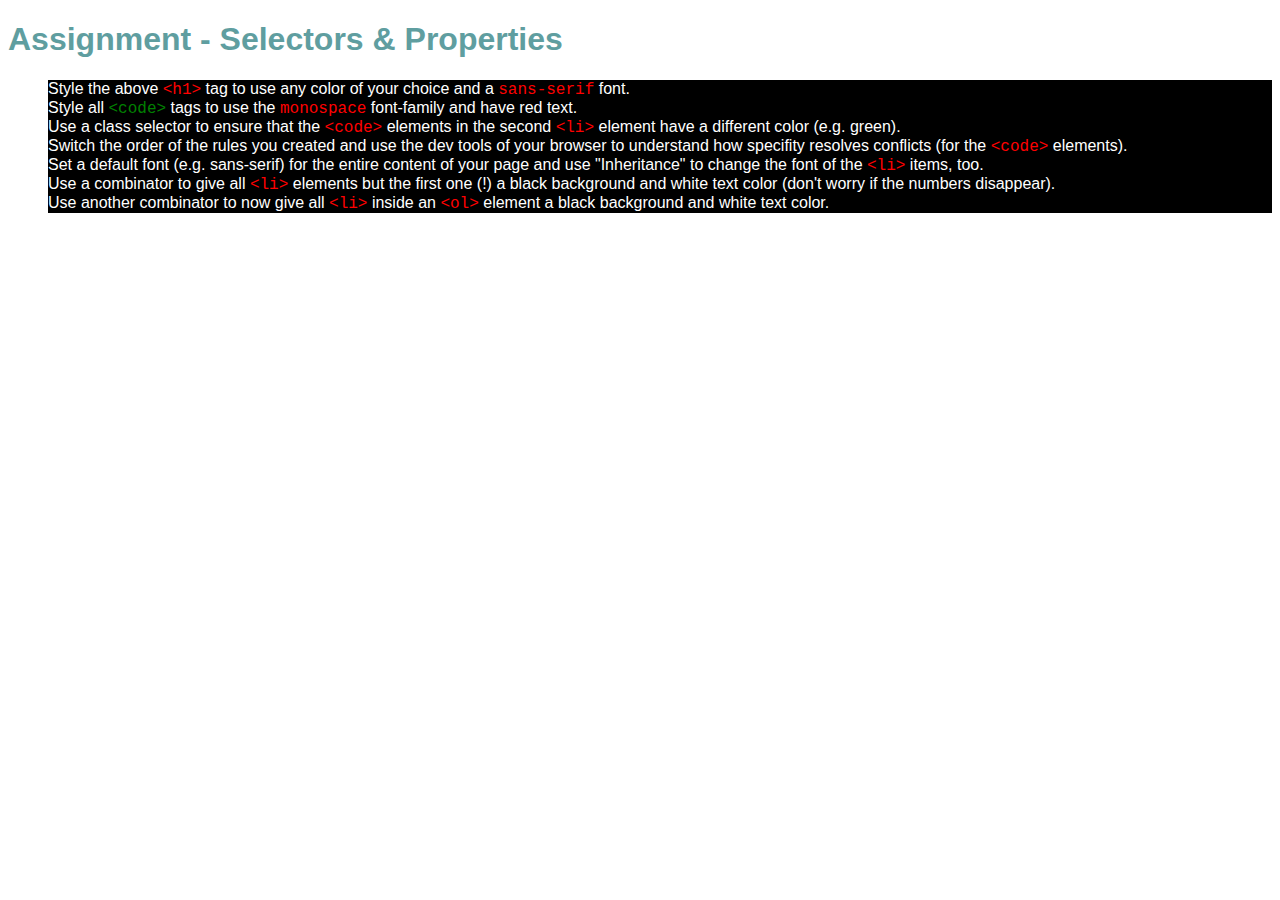
<file: assignment1-the-basics/index.html>
<!DOCTYPE html>
<html lang="en">
<head>
    <meta charset="UTF-8">
    <meta name="viewport" content="width=device-width, initial-scale=1.0">
    <meta http-equiv="X-UA-Compatible" content="ie=edge">
    <title>CSS Course</title>
    <link rel="stylesheet" href="main.css">
</head>
<body>
    <h1 id="assignment-instructions">Assignment - Selectors &amp; Properties</h1>
    <ol>
        <li>Style the above <code>&lt;h1&gt;</code> tag to use any color of your choice and a <code>sans-serif</code> font.</li>
        <li>Style all <code class="second-li">&lt;code&gt;</code> tags to use the <code>monospace</code> font-family and have red text.</li>
        <li>Use a class selector to ensure that the <code>&lt;code&gt;</code> elements in the second <code>&lt;li&gt;</code> element have a different color (e.g. green).</li>
        <li>Switch the order of the rules you created and use the dev tools of your browser to understand how specifity resolves conflicts (for the <code>&lt;code&gt;</code> elements).</li>
        <li>Set a default font (e.g. sans-serif) for the entire content of your page and use "Inheritance" to change the font of the <code>&lt;li&gt;</code> items, too.</li>
        <li>Use a combinator to give all <code>&lt;li&gt;</code> elements but the first one (!) a black background and white text color (don't worry if the numbers disappear).</li>
        <li>Use another combinator to now give all <code>&lt;li&gt;</code> inside an <code>&lt;ol&gt;</code> element a black background and white text color.</li>
    </ol>
</body>
</html>
</file>
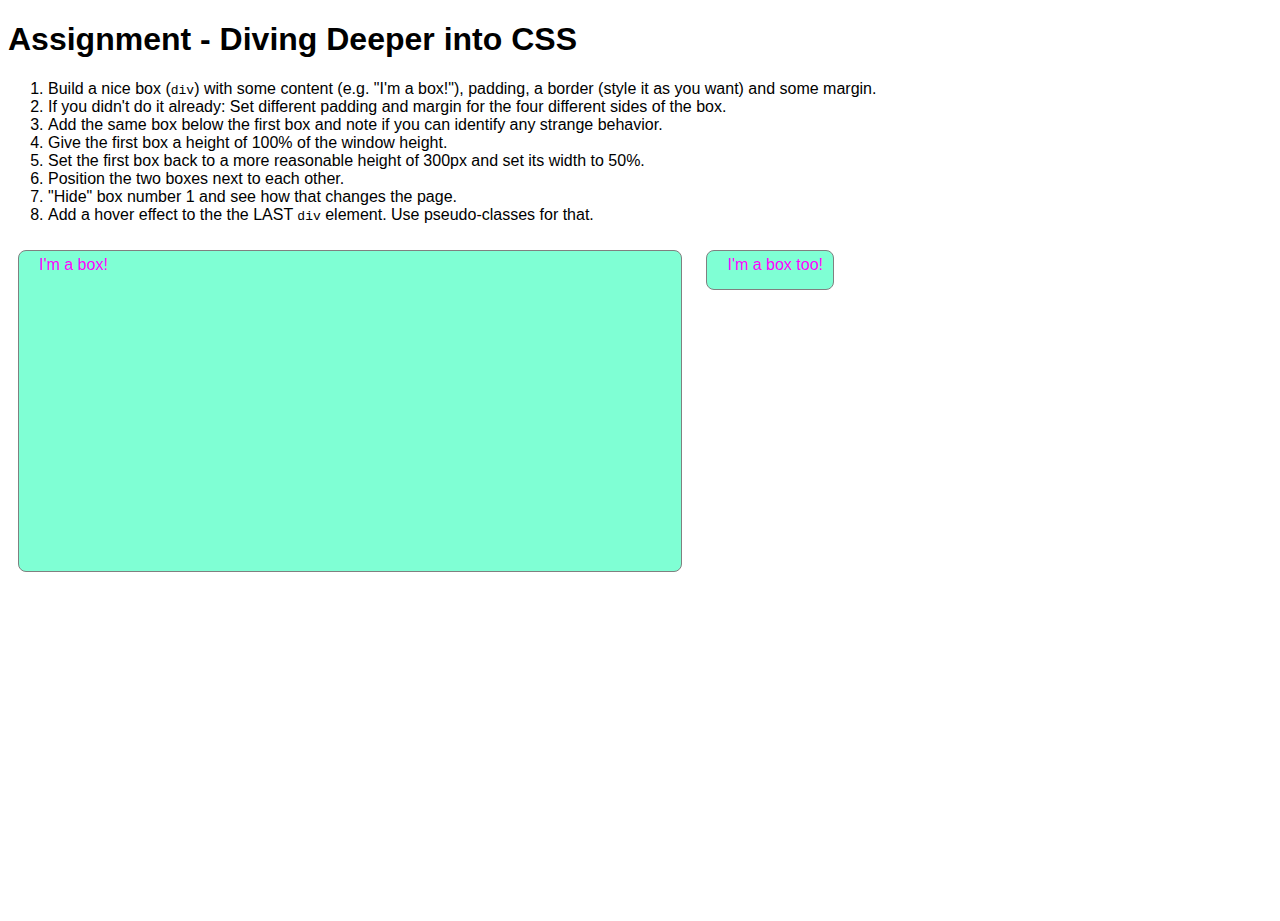
<file: assignment2-deep-dive/index.html>
<!DOCTYPE html>
<html lang="en">
<head>
    <meta charset="UTF-8">
    <meta name="viewport" content="width=device-width, initial-scale=1.0">
    <meta http-equiv="X-UA-Compatible" content="ie=edge">
    <title>CSS Course</title>
    <link rel="stylesheet" href="main.css">
</head>
<body>
    <h1>Assignment - Diving Deeper into CSS</h1>
    <ol>
        <li>Build a nice box (<code>div</code>) with some content (e.g. "I'm a box!"), padding, a border (style it as you want) and some margin.</li>
        <li>If you didn't do it already: Set different padding and margin for the four different sides of the box.</li>
        <li>Add the same box below the first box and note if you can identify any strange behavior.</li>
        <li>Give the first box a height of 100% of the window height.</li>
        <li>Set the first box back to a more reasonable height of 300px and set its width to 50%.</li>
        <li>Position the two boxes next to each other.</li>
        <li>"Hide" box number 1 and see how that changes the page.</li>
        <li>Add a hover effect to the the LAST <code>div</code> element. Use pseudo-classes for that.</li>
    </ol>
    <div class="nice-box" id="box-1">
        I'm a box!
    </div>
    <div class="nice-box" id="box-2">
        I'm a box too!
    </div>
</body>
</html>
</file>
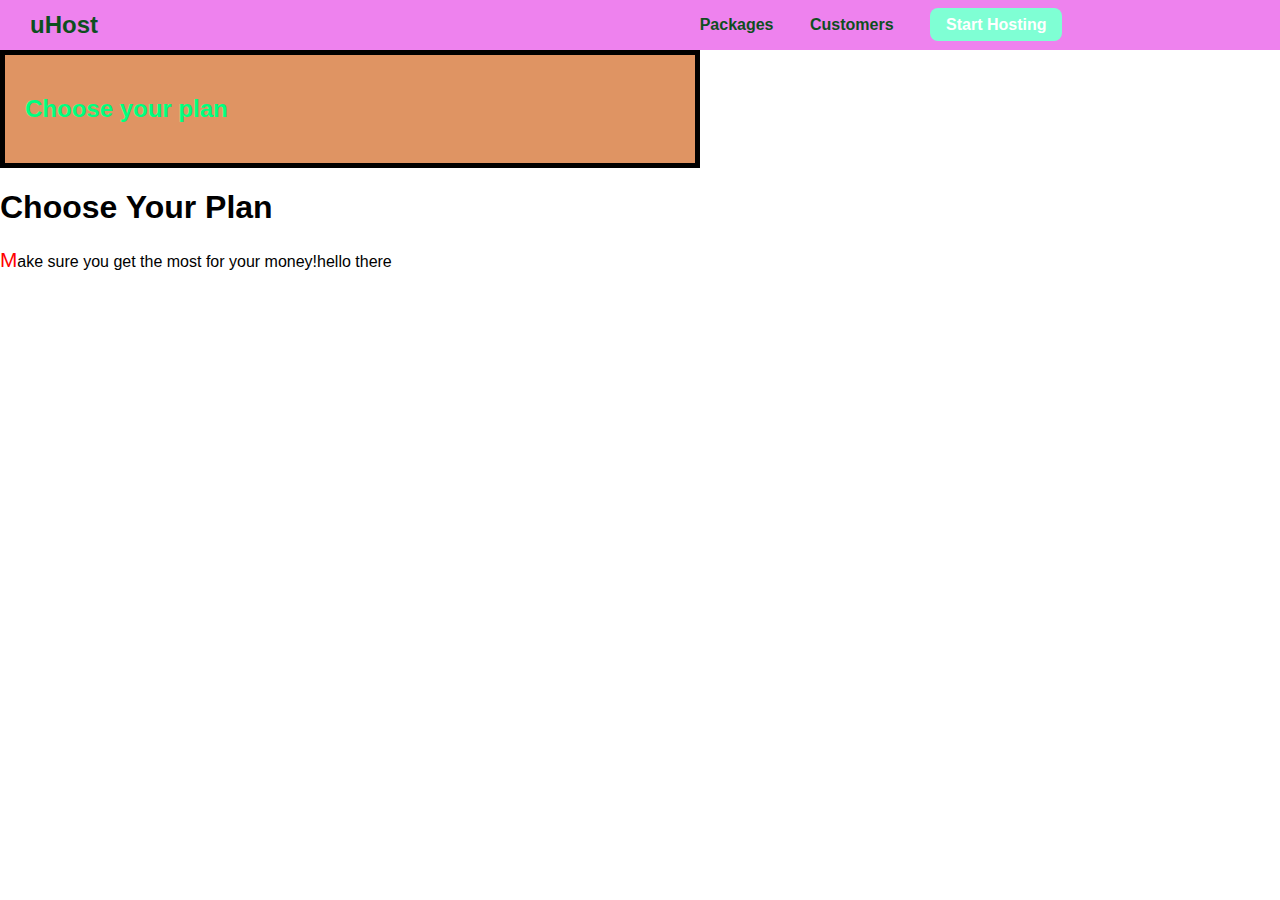
<file: section3-deep-dive/index.html>
<!DOCTYPE html>
<html lang="en">
<head>
  <meta charset="UTF-8">
  <meta name="viewport" content="width=device-width, initial-scale=1.0">
  <title>Document</title>
  <link rel="stylesheet" href="style.css">
</head>

<body>
  <main>
    <header class="main-header">
      <div>
        <a href="index.html" class="main-header__brand">uHost</a>
      </div>
      <nav class="main-nav">
        <ul class="main-nav__items">
          <li class="main-nav__item">
            <a href="packages/index.html">Packages</a>
          </li>
          <li class="main-nav__item">
            <a href="customers/index.html">Customers</a>
          </li>
          <li class="main-nav__item main-nav__item--cta">
            <a href="start-hosting/index.html">Start Hosting</a>
          </li>
        </ul>
      </nav>
    </header>
    <section id="product-overview">
      <h2 style="color: springgreen;">Choose your plan</h2>
    </section>
    <section id="plans">
      <h1 class="section-title">Choose Your Plan</h1>
      <p>Make sure you get the most for your money!</p>
    </section>
  </main>
</body>

</html>
</file>
<file: assignment1-the-basics/main.css>
h1 {
    font-family: Arial, Helvetica, sans-serif;
    color: cadetblue;
}

code {
    font-family: 'Courier New', Courier, monospace;
    color: red;
}

.second-li {
    color: green;
}

body {
    font-family: Arial, Helvetica, sans-serif;
}

li + li {
    background-color: black;
    color: white;
}

ol li {
    background-color: black;
    color: white;
}
</file>
<file: assignment2-deep-dive/main.css>
body {
    font-family: Verdana, Geneva, Tahoma, sans-serif;
}

.nice-box {
    padding: 5px 10px 15px 20px;
    margin: 10px;
    border-radius: 8px;
    background-color: aquamarine;
    color: magenta;
    border: 1px solid grey;
    display: inline-block;
}

#box-1 {
    /* height: 100%; */
    height: 300px;
    width: 50%;
    /* visibility: hidden; */
}

#box-2:hover {
    background-color: magenta;
    color: aquamarine;
}

html,
body {
    height: 100%;
}
</file>
<file: section3-deep-dive/style.css>
@import url('https://fonts.googleapis.com/css2?family=Encode+Sans&display=swap');

* {
    box-sizing: border-box;
}

body {
    font-family: Arial, Helvetica, sans-serif;
    margin: 0;
    background: url("https://www.nathab.com/uploaded-files/carousels/HERO/Alaska-North/36-The-Great-Alaskan-Grizzly-Encounter.jpg");
}

/* header {
    background-color: violet;
    color: white;
    font-family: 'Encode Sans', sans-serif;
    font-size: xx-large;
    padding: 30px;
    display: flex;
    justify-content: center;
    align-items: center;
} */

#product-overview {
    padding: 20px;
    background-color: rgb(223, 148, 99);
    border: 5px black solid;
    /*
     * The key value pair above is short hand for
     * border-style: solid;
     * border-color: black;
     * border-width: 5px;
    */
    width: 700px;
}

.main-header {
   width: 100%;
   background-color: violet;
   padding: 0 30px;
}

.main-header > div {
    display: inline-block;
}

.main-header__brand {
    color: #0e4f1f;
    text-decoration: none;
    font-weight: bold;
    font-size: 24px;
    vertical-align: middle;
}

.main-nav {
    display: inline-block;
    text-align: right;
    width: 80%;
    margin: 0;
    vertical-align: middle;
}

.main-nav__items {
    margin: 10;
}

.main-nav__item {
    margin: 0 16px;
    list-style: none;
    display: inline-block;
}

.main-nav__item a{
    text-decoration: none;
    font-weight: bold;
    color: #0e4f1f;
}

.main-nav__item a:hover,
.main-nav__item a:active {
    color:white;
    border-bottom: 3px solid white;
    padding: 3px 0;
}

p::first-letter {
    font-size: 130%;
    color: red;
}

p::after {
    content: 'hello there';
}

.main-nav__item--cta a {
    color: white;
    background-color: aquamarine;
    padding: 8px 16px;
    border-radius: 8px;
}

.main-nav__item--cta a:hover,
.main-nav__item--cta a:active {
    color: aquamarine;
    background-color: white;
    border: none;
    padding: 8px 16px;
}
</file>
